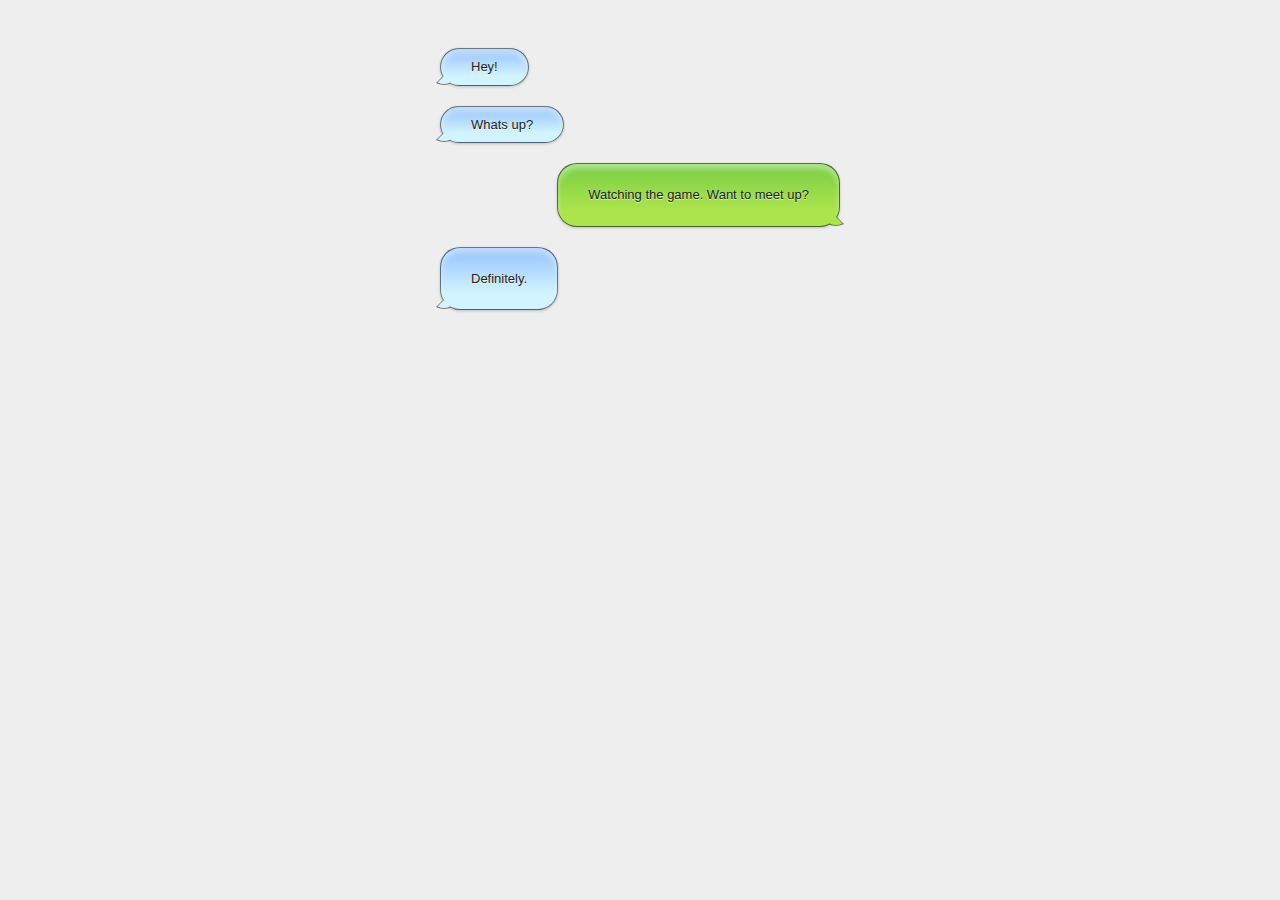
<file: messages.html>
<html>
  <head>
    <style>
/* Bit of normalisation */

body {
  background-color: #eee;
  color: #222;
  font: 0.8125em/1.5 'Helvetica Neue', Helvetica, Arial, sans-serif;
}

img {
  display: block;
  height: auto;
  max-width: 100%;
}

.container {
  padding: 40px 20px;
  margin: 0 auto;
  width: 400px;
}

/* .bubble */

.bubble {
  background-image: linear-gradient(bottom, rgb(210,244,254) 25%, rgb(149,194,253) 100%);
background-image: -o-linear-gradient(bottom, rgb(210,244,254) 25%, rgb(149,194,253) 100%);
background-image: -moz-linear-gradient(bottom, rgb(210,244,254) 25%, rgb(149,194,253) 100%);
background-image: -webkit-linear-gradient(bottom, rgb(210,244,254) 25%, rgb(149,194,253) 100%);
background-image: -ms-linear-gradient(bottom, rgb(210,244,254) 25%, rgb(149,194,253) 100%);
background-image: -webkit-gradient(
  linear,
  left bottom,
  left top,
  color-stop(0.25, rgb(210,244,254)),
  color-stop(1, rgb(149,194,253))
);
  border: solid 1px rgba(0, 0, 0, 0.5);
  /* vendor rules */
  border-radius: 20px;
  /* vendor rules */
  box-shadow: inset 0 5px 5px rgba(255, 255, 255, 0.4), 0 1px 3px rgba(0, 0, 0, 0.2);
  /* vendor rules */
  box-sizing: border-box;
  clear: both;
  float: left;
  margin-bottom: 20px;
  padding: 8px 30px;
  position: relative;
  text-shadow: 0 1px 1px rgba(255, 255, 255, 0.7);
  width: auto;
  max-width: 100%;
  word-wrap: break-word;
}

.bubble:before, .bubble:after {
  border-radius: 20px / 10px;
  content: '';
  display: block;
  position: absolute;
}

.bubble:before {
  border: 10px solid transparent;
  border-bottom-color: rgba(0, 0, 0, 0.5);
  bottom: 0;
  left: -7px;
  z-index: -2;
}

.bubble:after {
  border: 8px solid transparent;
  border-bottom-color: #d2f4fe;
  bottom: 1px;
  left: -5px;
}

.bubble--alt {
  background-image: linear-gradient(bottom, rgb(172,228,75) 25%, rgb(122,205,71) 100%);
background-image: -o-linear-gradient(bottom, rgb(172,228,75) 25%, rgb(122,205,71) 100%);
background-image: -moz-linear-gradient(bottom, rgb(172,228,75) 25%, rgb(122,205,71) 100%);
background-image: -webkit-linear-gradient(bottom, rgb(172,228,75) 25%, rgb(122,205,71) 100%);
background-image: -ms-linear-gradient(bottom, rgb(172,228,75) 25%, rgb(122,205,71) 100%);
background-image: -webkit-gradient(
  linear,
  left bottom,
  left top,
  color-stop(0.25, rgb(172,228,75)),
  color-stop(1, rgb(122,205,71))
);
  float: right;
}

.bubble--alt:before {
  border-bottom-color: rgba(0, 0, 0, 0.5);
  border-radius: 20px / 10px;
  left: auto;
  right: -7px;
}

.bubble--alt:after {
  border-bottom-color: #ace44b;
  border-radius: 20px / 10px;
  left: auto;
  right: -5px;
}
    </style>
  </head>
  <body>
    <div class='container'>
    <div class='bubble'>
      Hey!
    </div>
    <div class='bubble'>
      Whats up?
    </div>
    <div class='bubble bubble--alt'>
      <p>Watching the game. Want to meet up?</p>
    </div>
    <div class='bubble'>
      <p>Definitely.</p>
    </div>
    </div>
  </body>
</html>
</file>
